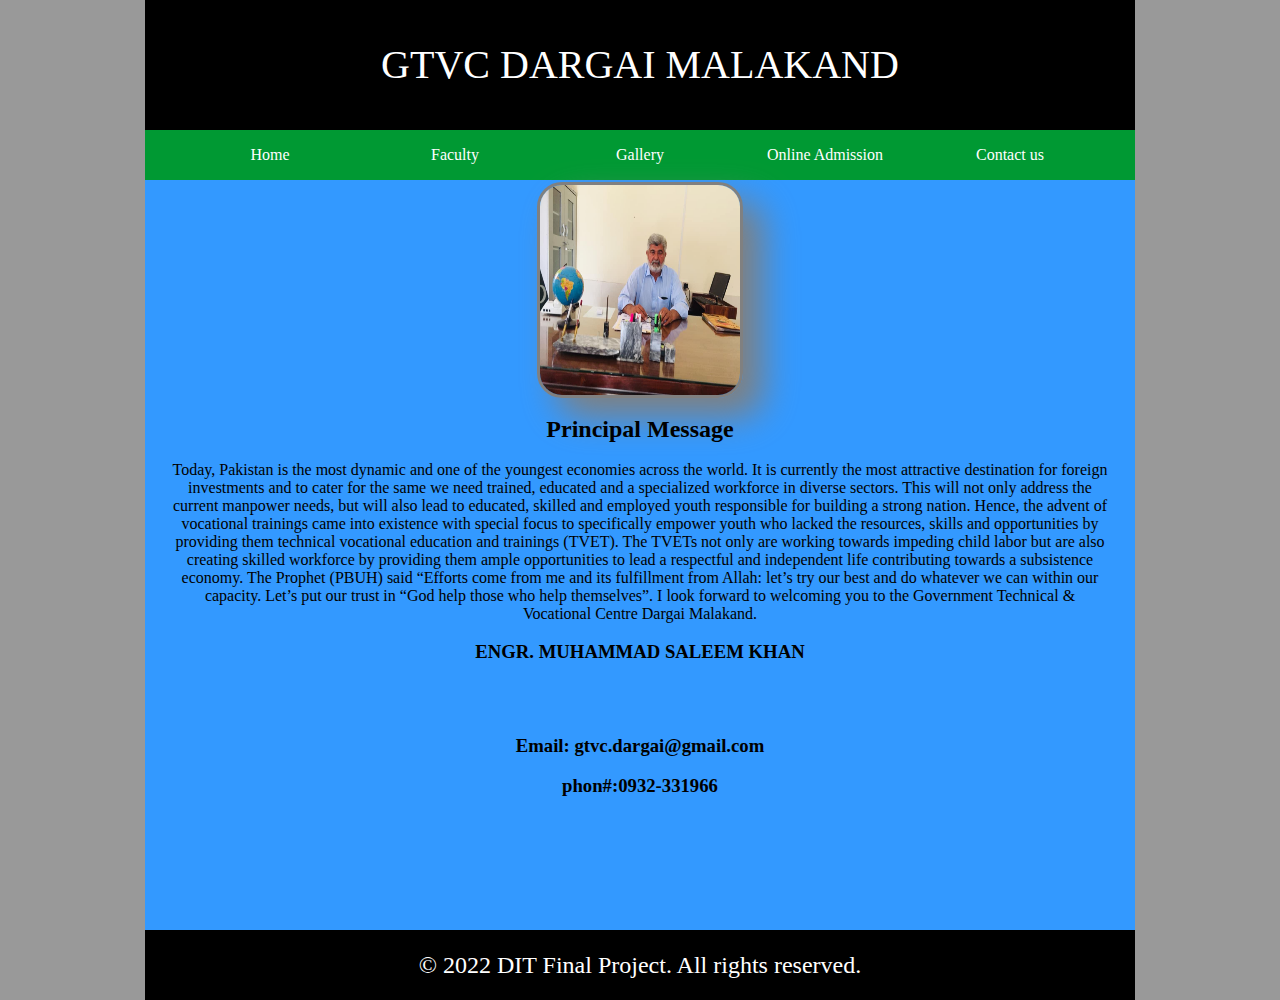
<file: index.html>
<!DOCTYPE html PUBLIC "-//W3C//DTD XHTML 1.0 Transitional//EN" "http://www.w3.org/TR/xhtml1/DTD/xhtml1-transitional.dtd">
<html xmlns="http://www.w3.org/1999/xhtml">
<head>
<meta http-equiv="Content-Type" content="text/html; charset=iso-8859-1" />
<title>Untitled Document</title>

<link rel="stylesheet" type="text/css" href="style2.css" />


</head>

<body>

<div class="container">

<div class="wraper">

<div class="header">

GTVC DARGAI MALAKAND

</div>


<div class="navi">

<ul>

<li> <a href="index.html">  Home  </a>  </li>
<li>  <a href="Faculty.html" > Faculty       </a> </li>
<li> <a href="Gallery.html">    Gallery  </a> </li>
<li> <a href="onlinadmission.html" > Online Admission </a> </li>
<li> <a href="contact.html" > Contact us </a>  </li>
</ul>

</div>

<div class="content">


<center> <img  src="Pictuers/Principle.jpeg"  height="210px" width="200px" /> </center> <br />

<h2> Principal Message   </h2>  <br />

Today, Pakistan is the most dynamic and one of the youngest economies across the world. It is currently the most attractive destination for foreign investments and to cater for the same we need trained, educated and a specialized workforce in diverse sectors. This will not only address the current manpower needs, but will also lead to educated, skilled and employed youth responsible for building a strong nation.
Hence, the advent of vocational trainings came into existence with special focus to specifically empower youth who lacked the resources, skills and opportunities by providing them technical vocational education and trainings (TVET). The TVETs not only are working towards impeding child labor but are also creating skilled workforce by providing them ample opportunities to lead a respectful and independent life contributing towards a subsistence economy.

The Prophet (PBUH) said �Efforts come from me and its fulfillment from Allah: let�s try our best and do whatever we can within our capacity. Let�s put our trust in �God help those who help themselves�.

I look forward to welcoming you to the Government Technical & Vocational Centre Dargai Malakand.
<br /><br />
<h3>ENGR. MUHAMMAD SALEEM KHAN</h3>

<br /><br /><br /><br />
<h3> Email: gtvc.dargai@gmail.com</h3>
<br />
<h3> phon#:0932-331966</h3>
 
</div>


<div class="footer">
&copy; 2022 DIT Final Project. All rights reserved.

</div>





</div>
</div>

</body>
</html>
</file>
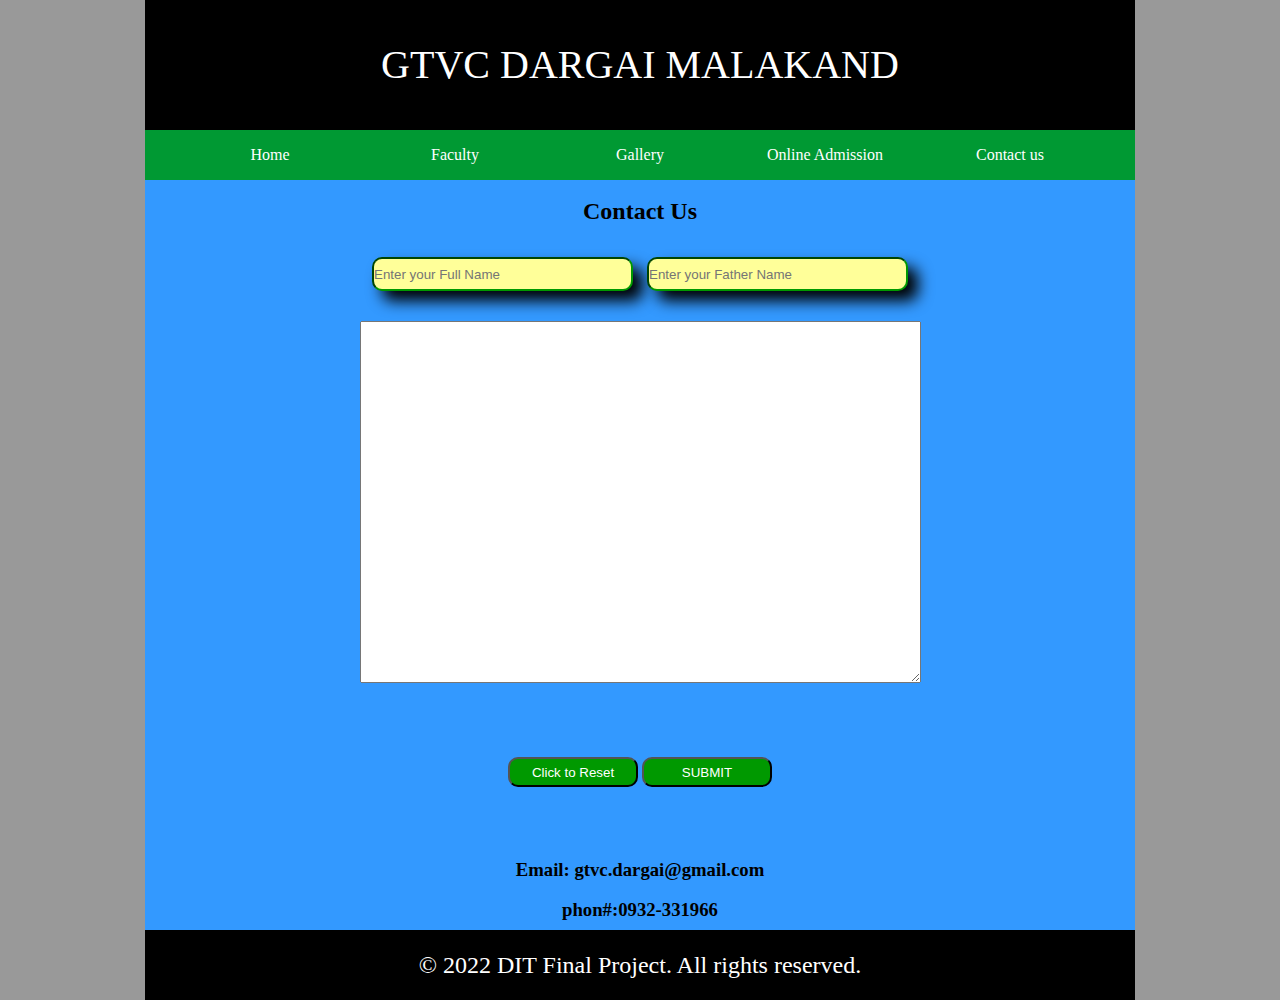
<file: contact.html>
<!DOCTYPE html PUBLIC "-//W3C//DTD XHTML 1.0 Transitional//EN" "http://www.w3.org/TR/xhtml1/DTD/xhtml1-transitional.dtd">
<html xmlns="http://www.w3.org/1999/xhtml">
<head>
<meta http-equiv="Content-Type" content="text/html; charset=iso-8859-1" />
<title>Gallery</title>


<link rel="stylesheet" type="text/css" href="style2.css" />

<link rel="stylesheet" href="style.css"  type="text/css" />



</head>

<body>


<div class="container">

<div class="wraper">

<div class="header">

GTVC DARGAI MALAKAND

</div>


<div class="navi">

<ul>

<li> <a href="index.html">  Home  </a>  </li>
<li>  <a href="Faculty.html" > Faculty       </a> </li>
<li> <a href="Gallery.html">    Gallery  </a> </li>
<li> <a href="onlinadmission.html" > Online Admission </a> </li>
<li> <a href="contact.html" > Contact us </a>  </li>
</ul>

</div>

<div class="content">

<form>
<br />
<caption> <h2> Contact Us </h2> </caption>
<br />
<table cellspacing="14" class="table">

<tr> <td>

<input name="Fullname" id="felement"  type="text" size="30" maxlength="30"  placeholder="Enter your Full Name"/> </td>
<td>

<input name="Fname" id="felement" type="text" size="30" maxlength="30" placeholder="Enter your Father Name" /> </td>
</tr>

 <tr>
 <th>
 </table>
 <center>
 <table>
 <tr>
 <th>  <textarea  cols="68"  rows="24" placeholder="Enter your Message" />  </textarea></th></tr>
 
 </table>
 </center>
<br /> <br /><br /><br />
<input name="rest" id="btn" type="reset" value="Click to Reset" /> </th>
<th>
<input name="SUBMIT" id="btn" type="submit" value="SUBMIT" /> </th> </tr>

</table>

</form>

<br /> <br /><br /><br />
<h3> Email: gtvc.dargai@gmail.com</h3>
<br />
<h3> phon#:0932-331966</h3>


</div>



<div class="footer">
&copy; 2022 DIT Final Project. All rights reserved.

</div>



</body>
</html>
</file>
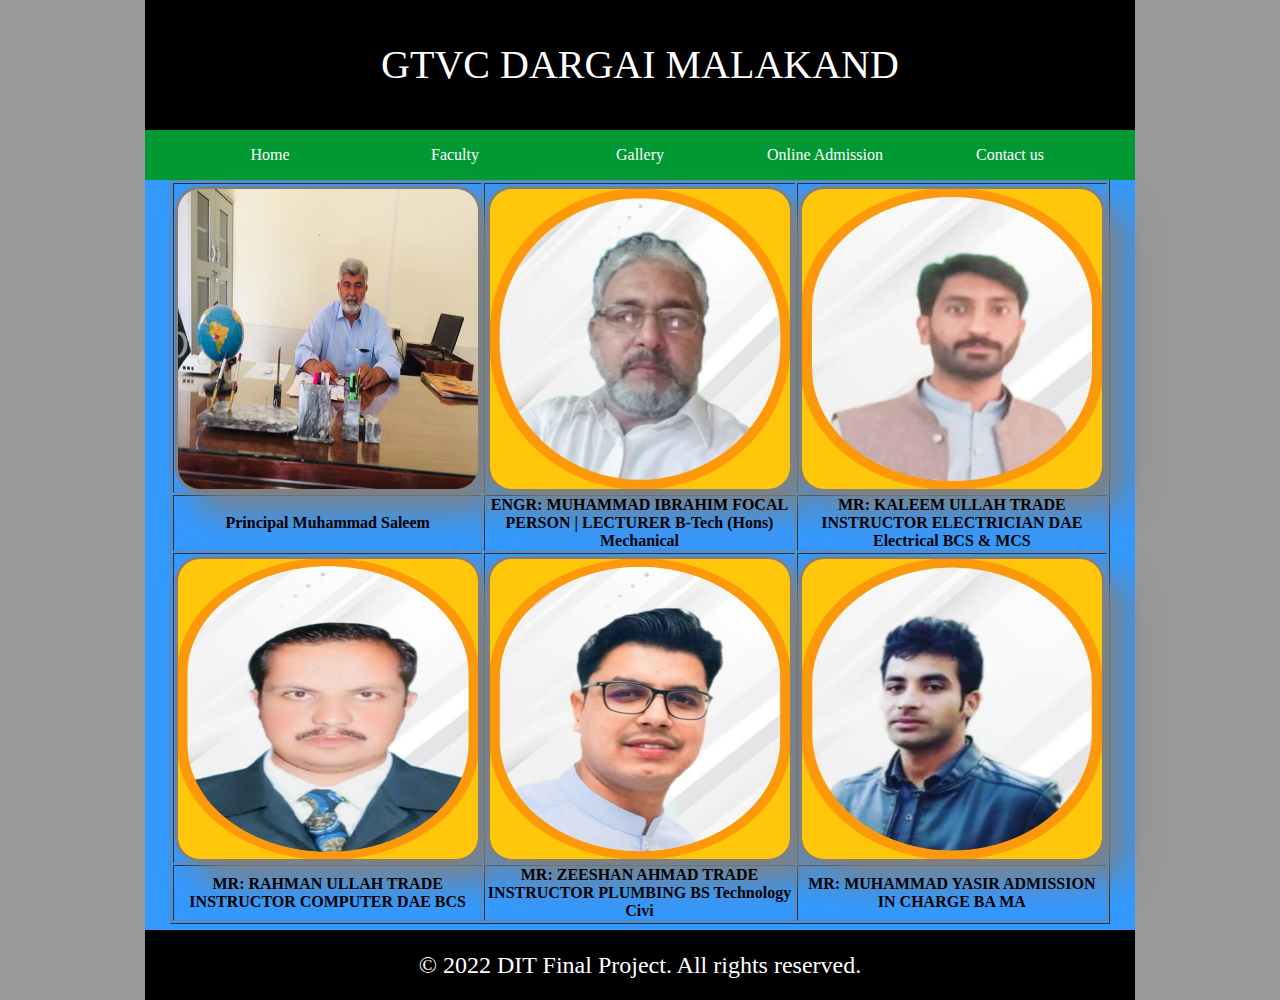
<file: Faculty.html>
<!DOCTYPE html PUBLIC "-//W3C//DTD XHTML 1.0 Transitional//EN" "http://www.w3.org/TR/xhtml1/DTD/xhtml1-transitional.dtd">
<html xmlns="http://www.w3.org/1999/xhtml">
<head>
<meta http-equiv="Content-Type" content="text/html; charset=iso-8859-1" />
<title>Faculty Members</title>


<link rel="stylesheet" type="text/css" href="style2.css" />
</head>

<body>


<div class="container">

<div class="wraper">

<div class="header">

GTVC DARGAI MALAKAND

</div>


<div class="navi">

<ul>

<li> <a href="index.html">  Home  </a>  </li>
<li>  <a href="Faculty.html" > Faculty       </a> </li>
<li> <a href="Gallery.html">    Gallery  </a> </li>
<li> <a href="onlinadmission.html" > Online Admission </a> </li>
<li> <a href="contact.html" > Contact us </a>  </li>
</ul>

</div>

<div class="content">

<table border="1">

<tr>
<th>  <img src="Pictuers/Principle.jpeg"  width="300px" height="300px" />       </th>
<th>    <img src="Pictuers/ENGR MUHAMMAD IBRAHIM.jpeg"  width="300px" height="300px"/>       </th>

<th>    <img src="Pictuers/MR KALEEM ULLAH.jpeg" width="300px" height="300px" />       </th>
</tr>

<tr>

<th> Principal Muhammad Saleem    </th>
<th> ENGR: MUHAMMAD IBRAHIM
FOCAL PERSON | LECTURER

B-Tech (Hons) Mechanical    </th>
<th> MR: KALEEM ULLAH
TRADE INSTRUCTOR ELECTRICIAN

DAE Electrical BCS & MCS  </th>
</tr>



<tr>
<th>  <img src="Pictuers/MR RAHMAN ULLAH.jpeg" width="300px" height="300px" />       </th>
<th>    <img src="Pictuers/MR ZEESHAN AHMAD.jpeg"  width="300px" height="300px"/>       </th>

<th>    <img src="Pictuers/MR MUHAMMAD YASIR.jpeg" width="300px" height="300px" />       </th>
</tr>

<tr>

<th>MR: RAHMAN ULLAH
TRADE INSTRUCTOR COMPUTER

DAE BCS </th>
<th>MR: ZEESHAN AHMAD
TRADE INSTRUCTOR PLUMBING

BS Technology Civi    </th>
<th> MR: MUHAMMAD YASIR
ADMISSION IN CHARGE

BA MA  </th>
</tr>


</table>




</div>



<div class="footer">
&copy; 2022 DIT Final Project. All rights reserved.

</div>



</body>
</html>
</file>
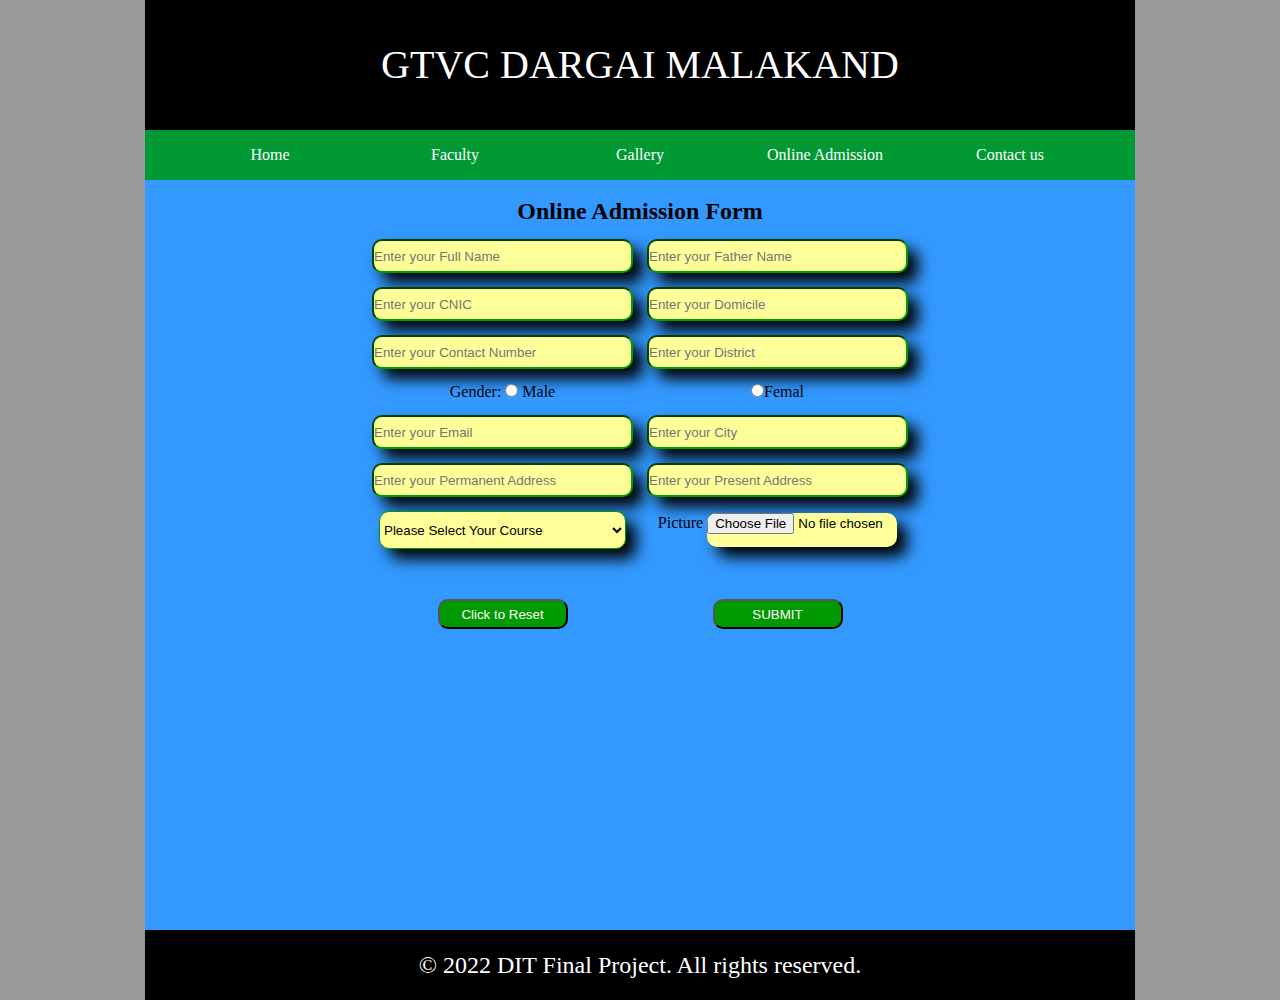
<file: onlinadmission.html>
<!DOCTYPE html PUBLIC "-//W3C//DTD XHTML 1.0 Transitional//EN" "http://www.w3.org/TR/xhtml1/DTD/xhtml1-transitional.dtd">
<html xmlns="http://www.w3.org/1999/xhtml">
<head>
<meta http-equiv="Content-Type" content="text/html; charset=iso-8859-1" />
<title>Gallery</title>


<link rel="stylesheet" type="text/css"  href="style2.css"" />
<link rel="stylesheet" href="style.css"  type="text/css" />


</head>

<body>


<div class="container">

<div class="wraper">

<div class="header">

GTVC DARGAI MALAKAND

</div>


<div class="navi">

<ul>

<li> <a href="index.html">  Home  </a>  </li>
<li>  <a href="Faculty.html" > Faculty       </a> </li>
<li> <a href="Gallery.html">    Gallery  </a> </li>
<li> <a href="onlinadmission.html" > Online Admission </a> </li>
<li> <a href="contact.html" > Contact us </a>  </li>
</ul>

</div>

<div class="content">

<form>
<br />
<caption> <h2> Online Admission Form  </h2> </caption>
<table cellspacing="14" class="table">
<tr> <td>

<input name="Fullname" id="felement"  type="text" size="30" maxlength="30"  placeholder="Enter your Full Name"/> </td>
<td>
<input name="Fname" id="felement" type="text" size="30" maxlength="30" placeholder="Enter your Father Name" /> </td>
</tr>
<tr> <td>
<input name="CNIC" id="felement" type="text" size="30" maxlength="14" placeholder="Enter your CNIC" /> </td>
<td>

<input name="Domicile" id="felement" type="text" size="30" maxlength="30" placeholder="Enter your Domicile" /> </tr>
<tr> <td>
<input name="contact" id="felement" type="text" size="30" maxlength="11" placeholder="Enter your Contact Number" /></td>
<td>

<input name="dist" id="felement" type="text" size="30" maxlength="11" placeholder="Enter your District" /></td> </tr>

<tr> <td>
<label>Gender:</label>

<input name="gender" type="radio" value="Male" /> Male </td>
<td>
<input name="gender"  type="radio" value="Femal" />Femal </td> </tr>
 <tr> <td>

<input name="Email" id="felement" type="text" size="30" maxlength="30" placeholder="Enter your Email" /> </td>

<td>

<input name="city" id="felement" type="text" size="30" maxlength="30" placeholder="Enter your City" /> </td> </tr>

<tr> <td>
 
<input name="Permanent_Add" id="felement" type="text" size="30" maxlength="30" placeholder="Enter your Permanent Address" /> </td>

<td>

<input name="Present_add" id="felement" type="text" size="30" placeholder="Enter your Present Address" /> </td> </tr>
<tr> <td>
<select name="Course" size="1" id="combo">
<option> Please Select Your Course  </option>>
<option> Office Automation </option>>
<option> Plumbing  </option>>
<option> AutoCad </option>>
<option> Elictrition </option>>
<option> DIT  </option>>

</select>
</td>
<td>
<label>Picture</label> 
<input name="Pict" type="file" id="file" />  </td> </tr>
<tr> <th>
<br /><br />
<input name="rest" id="btn" type="reset" value="Click to Reset" /> </th>
<th>
<br /><br />
<input name="SUBMIT" id="btn" type="submit" value="SUBMIT" /> </th> </tr>

</table>

</form>


</div>


<div class="footer">
&copy; 2022 DIT Final Project. All rights reserved.
</div>



</body>
</html>
</file>
<file: style2.css>
/* CSS Document */


*
{
margin:0px;
padding:0px;
}


.container
{background-color:#999999;

width:100%;
}

.wraper
{
background-color:#FF0000;
width:990px;
height:1000px;
margin:0 auto;

}

.header
{
background-color:#000000;

height:130px;

color:#FFFFFF;
text-align:center;
font-size:40px;
line-height:130px;
}


.navi
{
background-color:#009933;
height:50px;


}



ul li 
{
list-style-type:none;
float:left;
margin-left:65px;
width:120px;
display:inline-block;
color:#FFFFFF;
line-height:50px;
text-align:center;

}

.content
{
background-color:#3399FF;
height:750px;

margin:0px;
padding:0px;
text-align:center;
padding-left:25px;
padding-right:25px;
}

.content img
{


border:3px solid gray;
margin-top:2px;
border-radius:25px;
box-shadow: 20px 19px 35px gray;


}


.navi ul li a
{
text-decoration:none;
color:#FFFFFF;


}

.navi ul li a:hover
{
background-color:#FF9900;
color:#000000;
display:block;

height:50px;
text-align:center;
border-radius:20px;
font-size:15px;
box-shadow: 10px 10px 10px gray;



}




.footer
{

background-color:#000000;
height:70px;

text-align:center;
color:#FFFFFF;
font-size:24px;
line-height:70px;

}
</file>
<file: style.css>
#felement{

border-radius:10px;
height:30px;
border-color:#009900;
background-color:#FFFF99;
box-shadow: 10px 10px 15px #000;

}
#btn {

border-radius:10px;
color:#FFFFFF;
background-color:#009900;
height:30px;
width:130px;

}

#btn:hover{
color:#000000;
background-color:#FF9900;
align:center;
font-size:16px;
box-shadow: 10px 10px 15px #000;
border-color:#400000;
}

.table{
 margin-left:auto;
  margin-right:auto;
}
#file{

width:190px;


border-radius:10px;
height:34px;
border-color:#009900;
background-color:#FFFF99;
box-shadow: 10px 10px 15px #000;

}


#combo
{


border-radius:10px;
height:38px;
border-color:#009900;
background-color:#FFFF99;
box-shadow: 10px 10px 15px #000;
width:247px;

}
</file>
